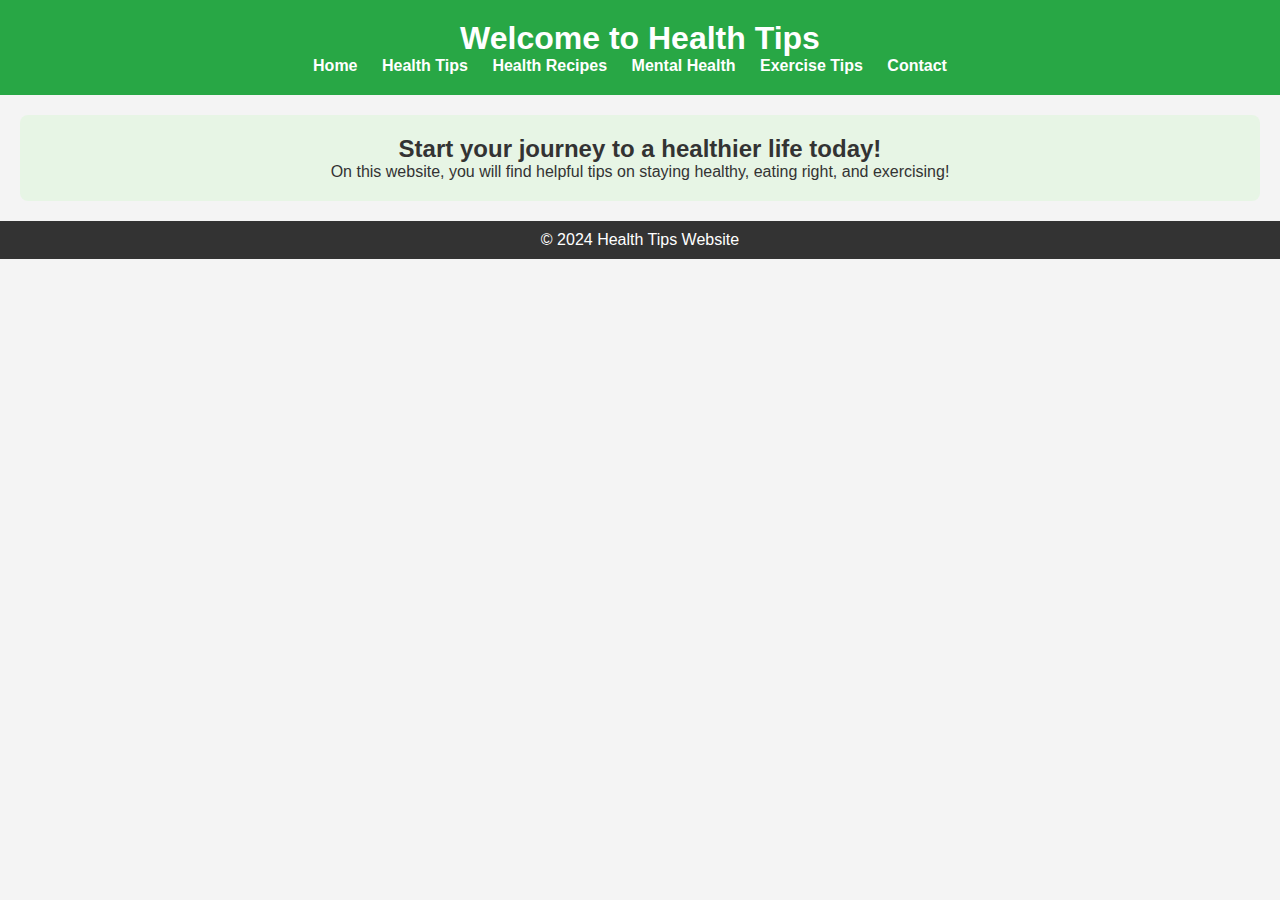
<file: index.html>
<!DOCTYPE html>
<html lang="en">
  <head>
    <meta charset="UTF-8" />
    <!-- This tells the browser that the text is in English -->
    <meta name="viewport" content="width=device-width, initial-scale=1.0" />
    <!-- Helps the site work well on phones -->
    <title>Health Tips</title>
    <!-- This is the name that appears in the browser tab -->
    <link rel="stylesheet" href="style.css" />
    <!-- Link to the external CSS file -->
  </head>
  <body>
    <header>
      <h1>Welcome to Health Tips</h1>
      <nav>
        <ul>
          <li><a href="index.html">Home</a></li>
          <li><a href="health-tips.html">Health Tips</a></li>
          <li><a href="healthy-recipes.html">Health Recipes</a></li>
          <li><a href="mental-health.html">Mental Health</a></li>
          <li><a href="exercise.html">Exercise Tips</a></li>
          <li><a href="contact.html">Contact</a></li>
        </ul>
      </nav>
    </header>

    <section class="hero">
      <h2>Start your journey to a healthier life today!</h2>
      <p>
        On this website, you will find helpful tips on staying healthy, eating
        right, and exercising!
      </p>
    </section>

    <footer>
      <p>&copy; 2024 Health Tips Website</p>
    </footer>
  </body>
</html>
</file>
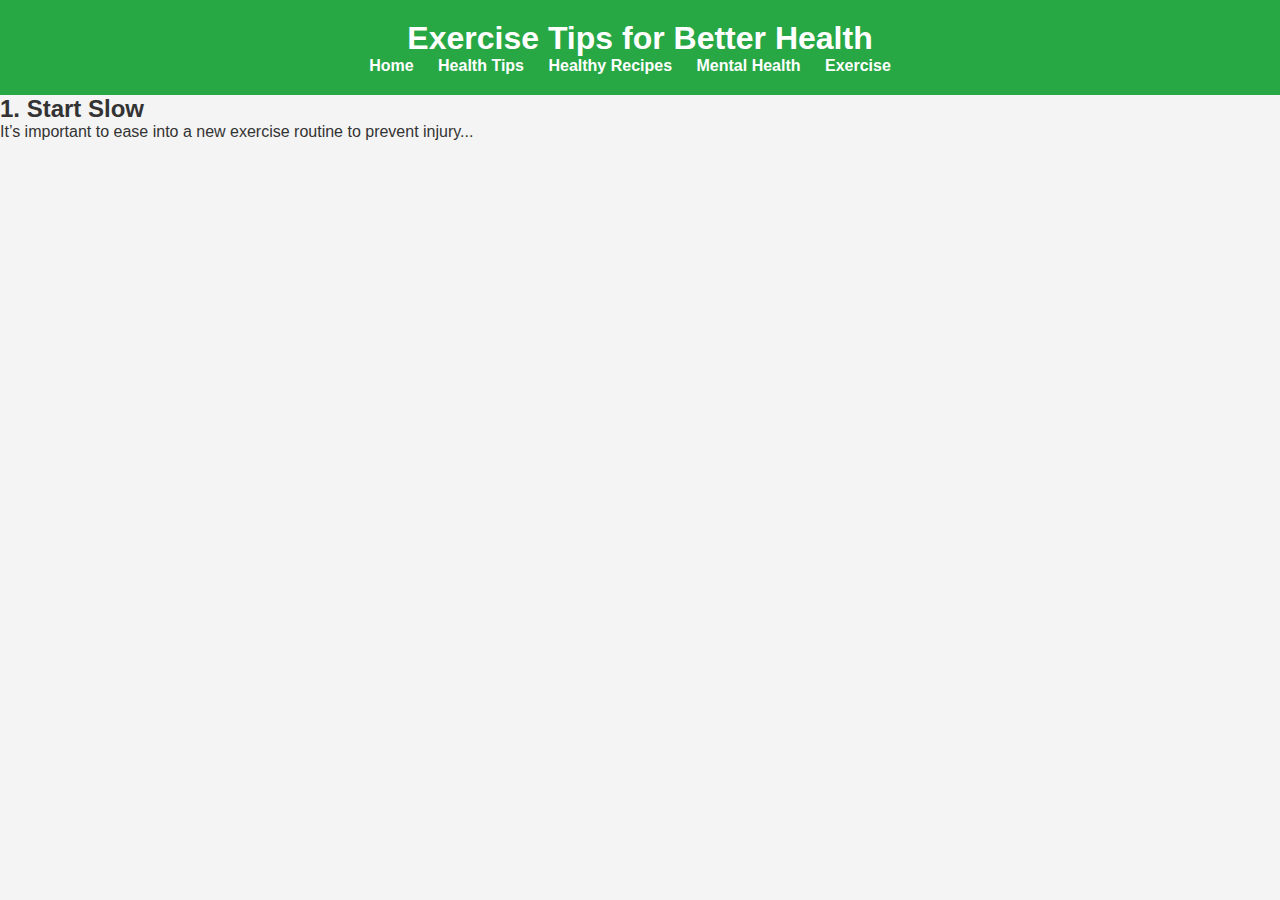
<file: exercise.html>
<html>
  <head>
    <title>Exercise Tips</title>
    <link rel="stylesheet" href="style.css" />
  </head>
  <body>
    <header>
      <h1>Exercise Tips for Better Health</h1>
      <nav>
        <ul>
          <li><a href="index.html">Home</a></li>
          <li><a href="health-tips.html">Health Tips</a></li>
          <li><a href="healthy-recipes.html">Healthy Recipes</a></li>
          <li><a href="mental-health.html">Mental Health</a></li>
          <li><a href="exercise.html">Exercise</a></li>
        </ul>
      </nav>
    </header>
    <main>
      <h2>1. Start Slow</h2>
      <p>
        It’s important to ease into a new exercise routine to prevent injury...
      </p>
    </main>
  </body>
</html>
</file>
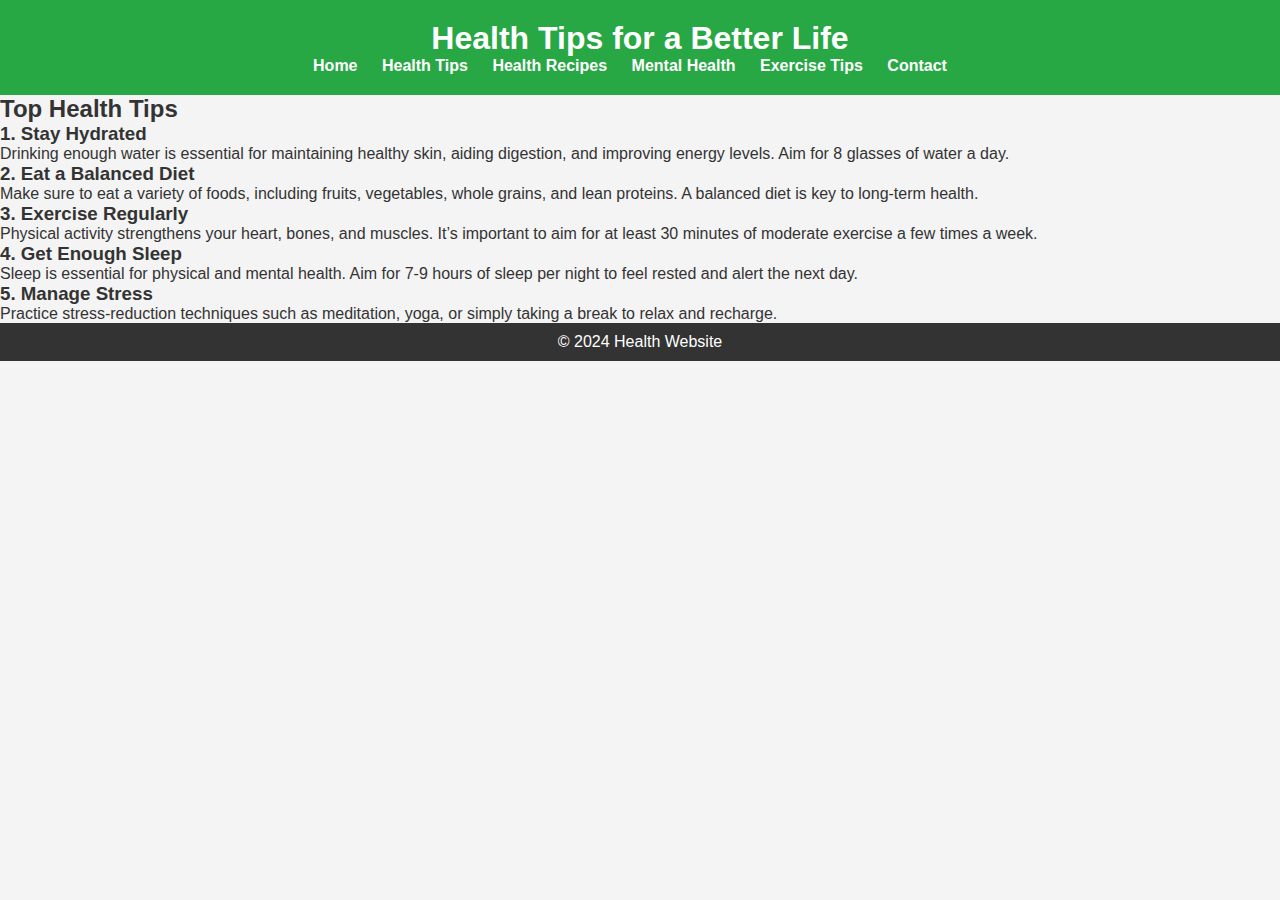
<file: health-tips.html>
<!DOCTYPE html>
<html lang="en">
  <head>
    <meta charset="UTF-8" />
    <meta name="viewport" content="width=device-width, initial-scale=1.0" />
    <title>Health Tips - Health Website</title>
    <link rel="stylesheet" href="style.css" />
  </head>
  <body>
    <header>
      <h1>Health Tips for a Better Life</h1>
      <nav>
        <ul>
          <li><a href="index.html">Home</a></li>
          <li><a href="health-tips.html">Health Tips</a></li>
          <li><a href="healthy-recipes.html">Health Recipes</a></li>
          <li><a href="mental-health.html">Mental Health</a></li>
          <li><a href="exercise.html">Exercise Tips</a></li>
          <li><a href="contact.html">Contact</a></li>
        </ul>
      </nav>
    </header>

    <main>
      <h2>Top Health Tips</h2>
      <section>
        <h3>1. Stay Hydrated</h3>
        <p>
          Drinking enough water is essential for maintaining healthy skin,
          aiding digestion, and improving energy levels. Aim for 8 glasses of
          water a day.
        </p>
      </section>

      <section>
        <h3>2. Eat a Balanced Diet</h3>
        <p>
          Make sure to eat a variety of foods, including fruits, vegetables,
          whole grains, and lean proteins. A balanced diet is key to long-term
          health.
        </p>
      </section>

      <section>
        <h3>3. Exercise Regularly</h3>
        <p>
          Physical activity strengthens your heart, bones, and muscles. It’s
          important to aim for at least 30 minutes of moderate exercise a few
          times a week.
        </p>
      </section>

      <section>
        <h3>4. Get Enough Sleep</h3>
        <p>
          Sleep is essential for physical and mental health. Aim for 7-9 hours
          of sleep per night to feel rested and alert the next day.
        </p>
      </section>

      <section>
        <h3>5. Manage Stress</h3>
        <p>
          Practice stress-reduction techniques such as meditation, yoga, or
          simply taking a break to relax and recharge.
        </p>
      </section>
    </main>

    <footer>
      <p>&copy; 2024 Health Website</p>
    </footer>
  </body>
</html>
</file>
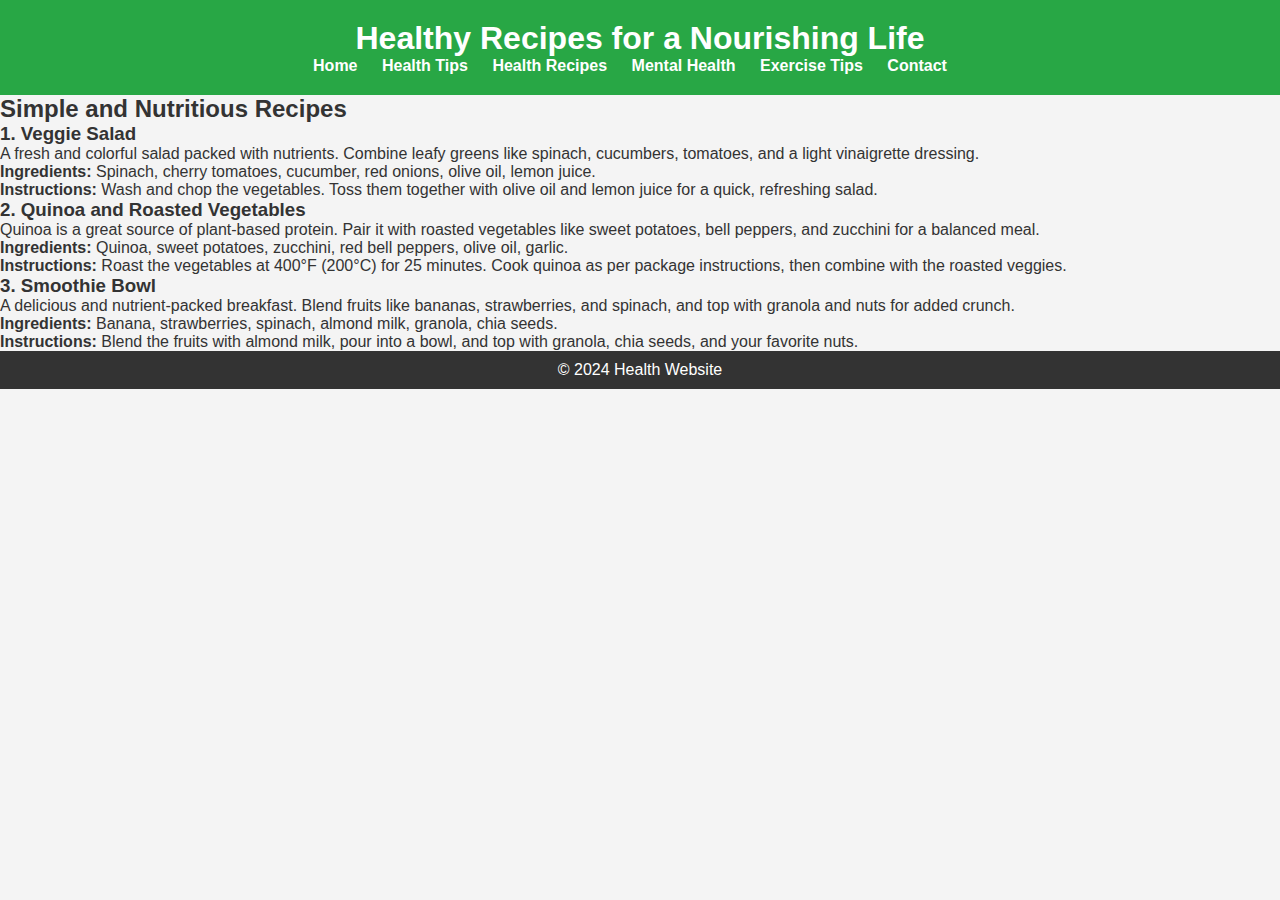
<file: healthy-recipes.html>
<!DOCTYPE html>
<html lang="en">
  <head>
    <meta charset="UTF-8" />
    <meta name="viewport" content="width=device-width, initial-scale=1.0" />
    <title>Healthy Recipes - Health Website</title>
    <link rel="stylesheet" href="style.css" />
  </head>
  <body>
    <header>
      <h1>Healthy Recipes for a Nourishing Life</h1>
      <nav>
        <ul>
          <li><a href="index.html">Home</a></li>
          <li><a href="health-tips.html">Health Tips</a></li>
          <li><a href="healthy-recipes.html">Health Recipes</a></li>
          <li><a href="mental-health.html">Mental Health</a></li>
          <li><a href="exercise.html">Exercise Tips</a></li>
          <li><a href="contact.html">Contact</a></li>
        </ul>
      </nav>
    </header>

    <main>
      <h2>Simple and Nutritious Recipes</h2>

      <section>
        <h3>1. Veggie Salad</h3>
        <p>
          A fresh and colorful salad packed with nutrients. Combine leafy greens
          like spinach, cucumbers, tomatoes, and a light vinaigrette dressing.
        </p>
        <p>
          <strong>Ingredients:</strong> Spinach, cherry tomatoes, cucumber, red
          onions, olive oil, lemon juice.
        </p>
        <p>
          <strong>Instructions:</strong> Wash and chop the vegetables. Toss them
          together with olive oil and lemon juice for a quick, refreshing salad.
        </p>
      </section>

      <section>
        <h3>2. Quinoa and Roasted Vegetables</h3>
        <p>
          Quinoa is a great source of plant-based protein. Pair it with roasted
          vegetables like sweet potatoes, bell peppers, and zucchini for a
          balanced meal.
        </p>
        <p>
          <strong>Ingredients:</strong> Quinoa, sweet potatoes, zucchini, red
          bell peppers, olive oil, garlic.
        </p>
        <p>
          <strong>Instructions:</strong> Roast the vegetables at 400°F (200°C)
          for 25 minutes. Cook quinoa as per package instructions, then combine
          with the roasted veggies.
        </p>
      </section>

      <section>
        <h3>3. Smoothie Bowl</h3>
        <p>
          A delicious and nutrient-packed breakfast. Blend fruits like bananas,
          strawberries, and spinach, and top with granola and nuts for added
          crunch.
        </p>
        <p>
          <strong>Ingredients:</strong> Banana, strawberries, spinach, almond
          milk, granola, chia seeds.
        </p>
        <p>
          <strong>Instructions:</strong> Blend the fruits with almond milk, pour
          into a bowl, and top with granola, chia seeds, and your favorite nuts.
        </p>
      </section>
    </main>

    <footer>
      <p>&copy; 2024 Health Website</p>
    </footer>
  </body>
</html>
</file>
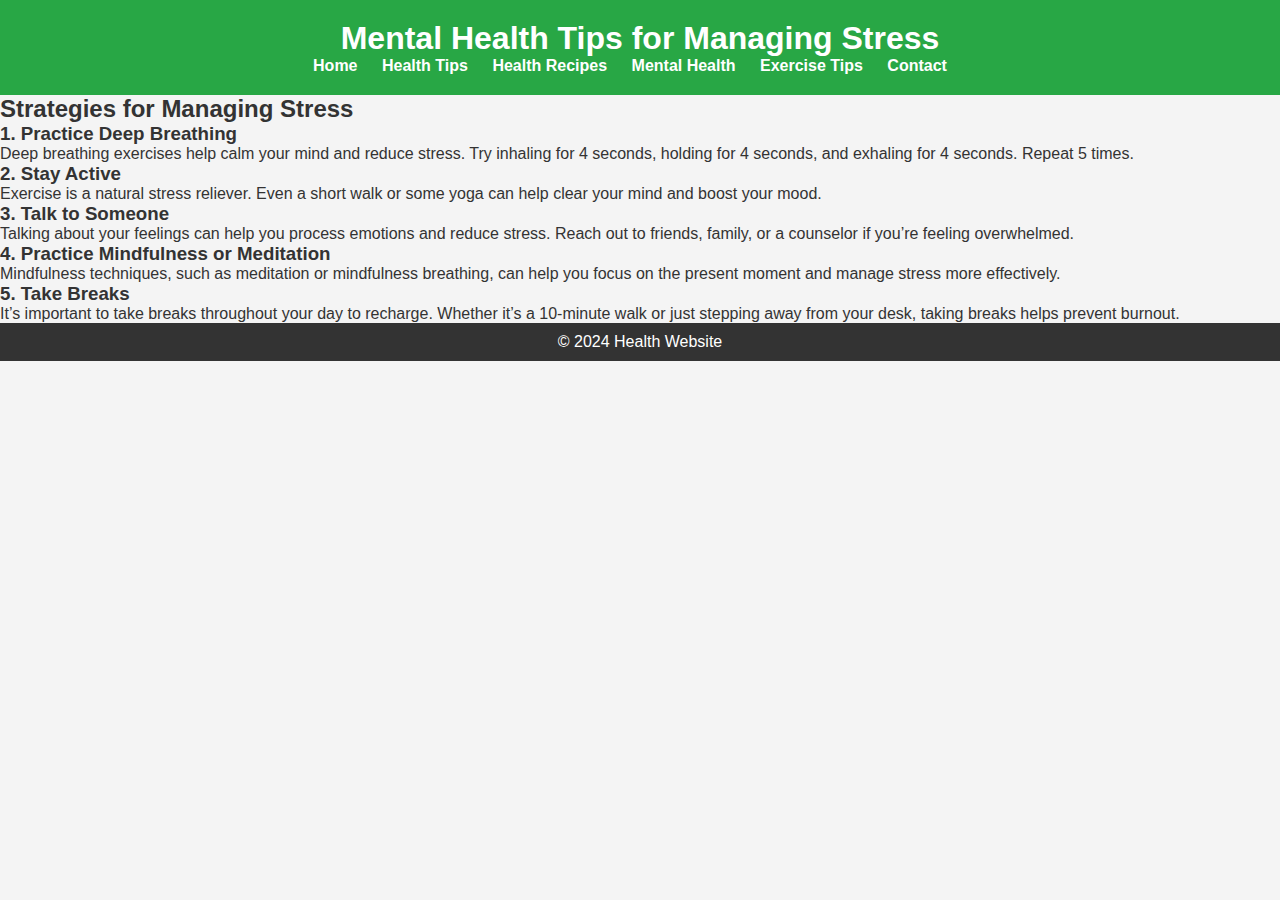
<file: mental-health.html>
<!DOCTYPE html>
<html lang="en">
  <head>
    <meta charset="UTF-8" />
    <meta name="viewport" content="width=device-width, initial-scale=1.0" />
    <title>Mental Health Tips - Health Website</title>
    <link rel="stylesheet" href="style.css" />
  </head>
  <body>
    <header>
      <h1>Mental Health Tips for Managing Stress</h1>
      <nav>
        <ul>
          <li><a href="index.html">Home</a></li>
          <li><a href="health-tips.html">Health Tips</a></li>
          <li><a href="healthy-recipes.html">Health Recipes</a></li>
          <li><a href="mental-health.html">Mental Health</a></li>
          <li><a href="exercise.html">Exercise Tips</a></li>
          <li><a href="contact.html">Contact</a></li>
        </ul>
      </nav>
    </header>

    <main>
      <h2>Strategies for Managing Stress</h2>

      <section>
        <h3>1. Practice Deep Breathing</h3>
        <p>
          Deep breathing exercises help calm your mind and reduce stress. Try
          inhaling for 4 seconds, holding for 4 seconds, and exhaling for 4
          seconds. Repeat 5 times.
        </p>
      </section>

      <section>
        <h3>2. Stay Active</h3>
        <p>
          Exercise is a natural stress reliever. Even a short walk or some yoga
          can help clear your mind and boost your mood.
        </p>
      </section>

      <section>
        <h3>3. Talk to Someone</h3>
        <p>
          Talking about your feelings can help you process emotions and reduce
          stress. Reach out to friends, family, or a counselor if you’re feeling
          overwhelmed.
        </p>
      </section>

      <section>
        <h3>4. Practice Mindfulness or Meditation</h3>
        <p>
          Mindfulness techniques, such as meditation or mindfulness breathing,
          can help you focus on the present moment and manage stress more
          effectively.
        </p>
      </section>

      <section>
        <h3>5. Take Breaks</h3>
        <p>
          It’s important to take breaks throughout your day to recharge. Whether
          it’s a 10-minute walk or just stepping away from your desk, taking
          breaks helps prevent burnout.
        </p>
      </section>
    </main>

    <footer>
      <p>&copy; 2024 Health Website</p>
    </footer>
  </body>
</html>
</file>
<file: style.css>
/* Reset any default styling */
* {
    margin: 0;
    padding: 0;
    box-sizing: border-box;
}

/* The body of the website */
body {
    font-family: Arial, sans-serif; /* Sets the font style */
    background-color: #f4f4f4; /* Light gray background */
    color: #333; /* Dark text color for readability */
}

/* The header of the website */
header {
    background-color: #28a745; /* Green background */
    color: white; /* White text color */
    padding: 20px;
    text-align: center; /* Centers the text */
}

/* Navigation menu style */
nav ul {
    list-style: none; /* Removes the bullet points */
    padding: 0;
}

nav ul li {
    display: inline; /* Make the list items show horizontally */
    margin-right: 20px; /* Adds space between links */
}

nav ul li a {
    text-decoration: none; /* Removes underline from links */
    color: white; /* White text for links */
    font-weight: bold; /* Makes the text bold */
}

/* Section with health tips */
.hero {
    background-color: #e7f5e5; /* Light green background */
    padding: 20px;
    text-align: center;
    margin: 20px;
    border-radius: 8px; /* Round the corners of the section */
}

/* Footer section */
footer {
    background-color: #333; /* Dark background for the footer */
    color: white; /* White text for the footer */
    text-align: center;
    padding: 10px;
}
</file>
